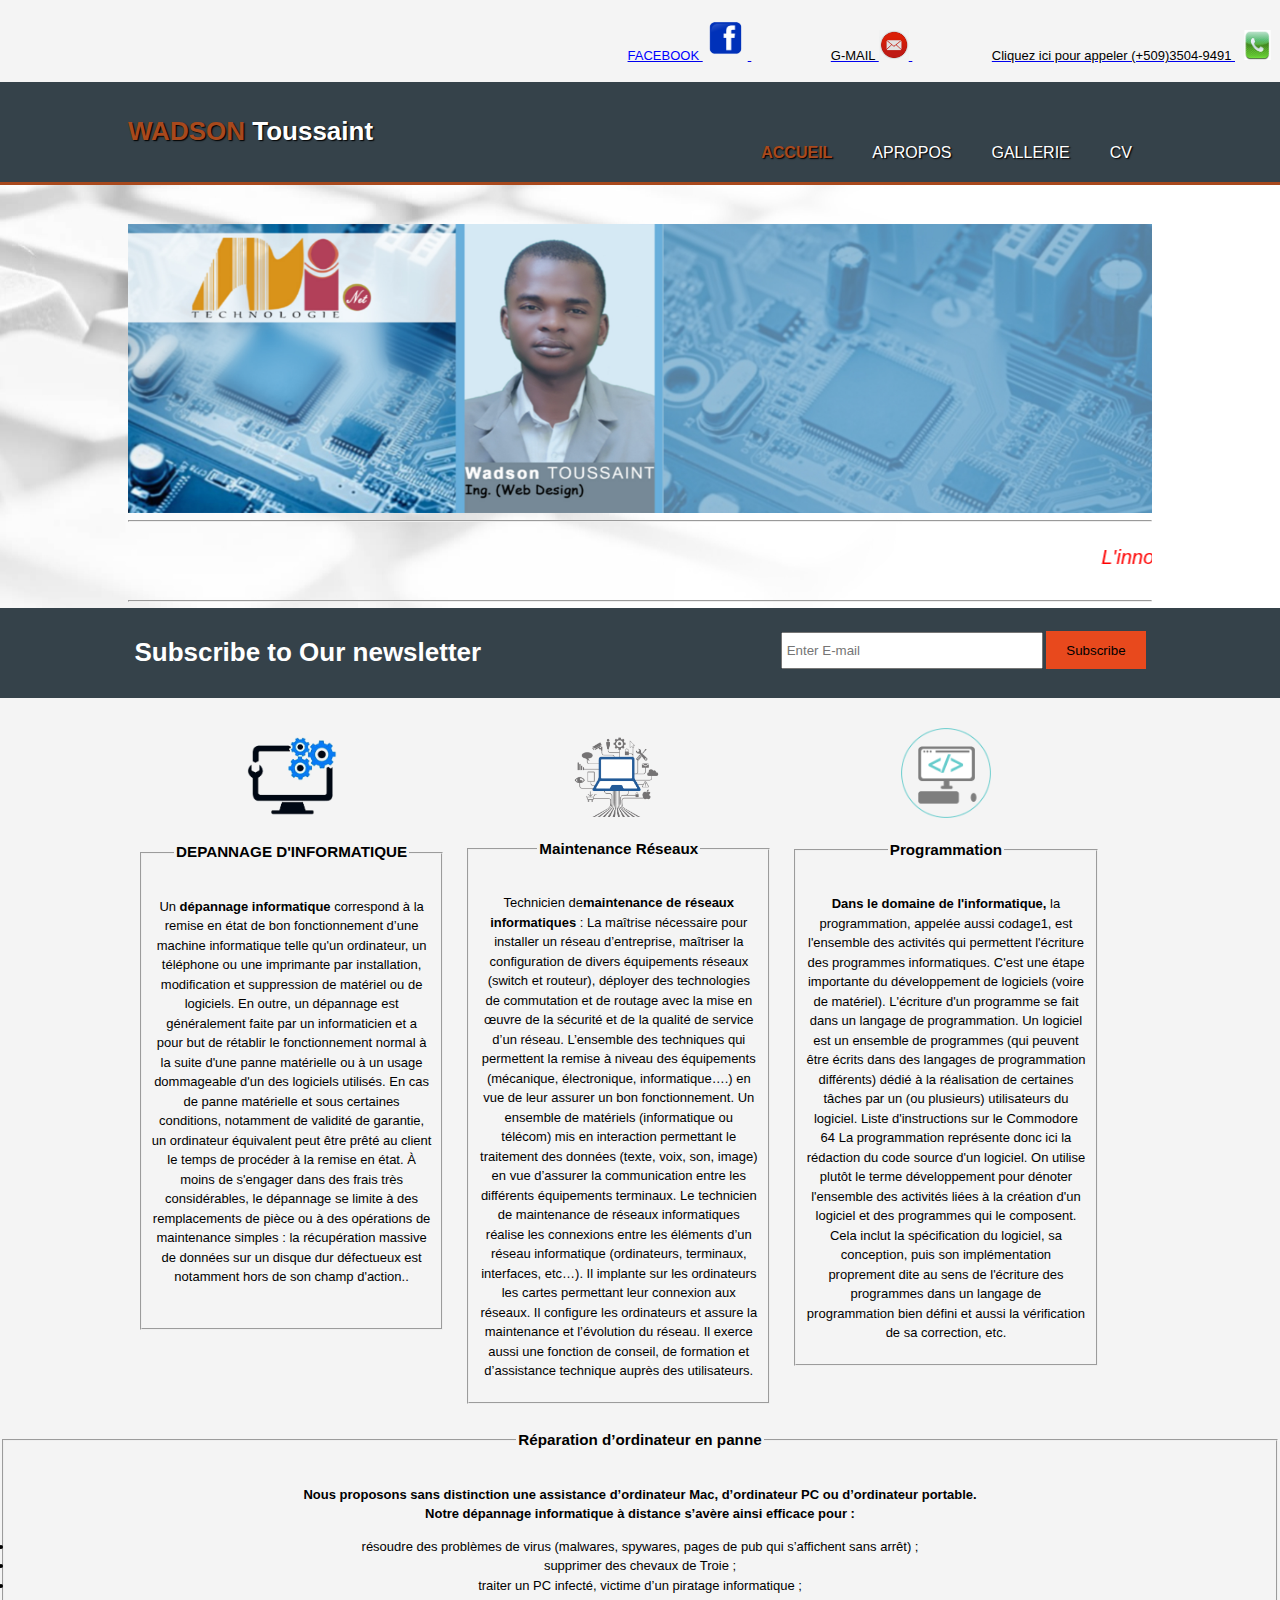
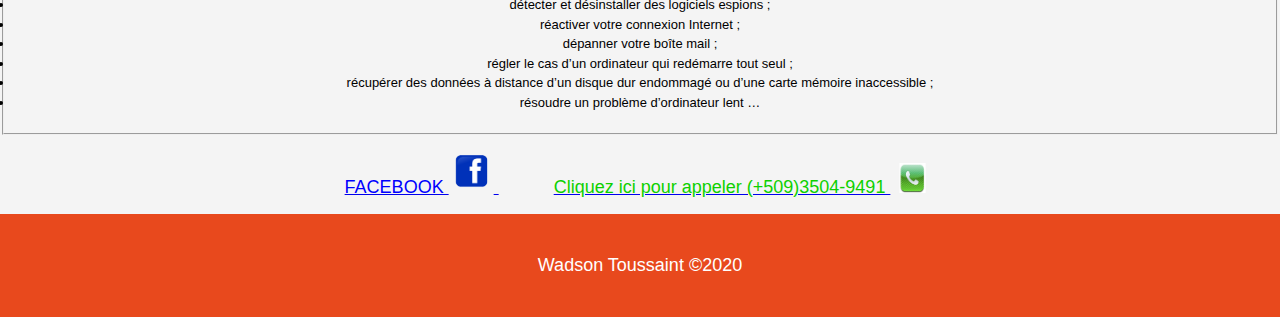
<file: index.html>
<!DOCTYPE html>
<html lang="Fr, En, Es" dir="ltr">

  <head>
    <meta charset="utf-8">
    <meta name="viewport" content="width-device-width">
    <meta name="description" content="affordable and professional web Design">
    <meta name="keywords" content="web design, affordable web design, professional">
    <meta name="author" content="brad Travercy">
    <title>Wadsontoussaint.ht||Bienvenue</title>
    <link rel="stylesheet" href="./css/style.css">
  </head>
  <body>
  
  <section class="contacs" style="text-align:right">
		  <div class="contac">
			<p align="right">

	
					<a href="https://web.facebook.com/watson.toussain" target="-blank">
									
						<font face="sans-serif" color="blue" size="2">FACEBOOK
							<img src="img/fa.png" width="45" height="45">	
					</a>
					
					&nbsp;&nbsp;&nbsp;&nbsp;&nbsp;&nbsp;&nbsp;&nbsp;&nbsp;&nbsp;
						&nbsp;&nbsp;&nbsp;&nbsp;&nbsp;&nbsp;&nbsp;&nbsp;&nbsp;&nbsp;
						
					<a href="mailto:watsontoussaint96@gmail.com">
					<font class="cil" face="sans-serif" color=" red;" size="2">G-MAIL
			
					<img src="img/lo5.png" width="30" height="30">
						</a>
			&nbsp;&nbsp;&nbsp;&nbsp;&nbsp;&nbsp;&nbsp;&nbsp;&nbsp;&nbsp;
						&nbsp;&nbsp;&nbsp;&nbsp;&nbsp;&nbsp;&nbsp;&nbsp;&nbsp;&nbsp;
			
					<a href="tel:+50935049491">
					<font class="cil" face="sans-serif" color=" red;" size="2">Cliquez ici pour appeler (+509)3504-9491
			
					<img src="img/ap.png" width="45" height="30">
						</a>
			</p>
			</div>
			</section>
      <header>
	  <style>
.mySlides {display:none;}

</style>

 
			
        <div class="container">
          <div id="branding">
            <h1><span class="highlight">WADSON</span> Toussaint</h1>
          </div><br/>
		 
          <nav>
            <ul>
              <li class="current"><a href="index.html">Accueil</a></li>
              <li><a href="about.html">Apropos</a></li>
              <li><a href="Gallerie.html">Gallerie</a></li>
			  <li><a href="cv.html">CV</a></li>

            </ul>
          </nav>
        </div>
      </header>

      <section id="showcase">
         <div class="container">
		<br>
		  <br>
<div class="w3-content w3-section">
  <img class="mySlides" src="img/back1.jpg" width="100%"  height="200%"  style=>
  <img class="mySlides" src="img/back2.jpg" width="100%" height="200%" style=>
  <img class="mySlides" src="img/back3.jpg" width="100%"  height="200%" style=>

<script>
var myIndex = 0;
carousel();

function carousel() {
  var i;
  var x = document.getElementsByClassName("mySlides");
  for (i = 0; i < x.length; i++) {
    x[i].style.display = "none";  
  }
  myIndex++;
  if (myIndex > x.length) {myIndex = 1}    
  x[myIndex-1].style.display = "block";  
  setTimeout(carousel, 2000); // Change image every 2 seconds
}
</script>
<hr/>
 <em>
           <p style="color:red;"><marquee>L'innovateur de la Technologie</marquee></p></em>
		   <hr/>
         </div>

      </section>
  <section id=newsletter>
        <div class="container">
          <h1>Subscribe to Our newsletter</h1>
          <form>
            <input type="E-mail" placeholder="Enter E-mail" name="" value="">
            <button type="submit" class="button-1">Subscribe</button>
          </form>
        </div>
      </section>
  

<section id="boxes">
  <div class="container">
      <div class="box">
        <img src="./img/lo1.png">
		<fieldset>
        <legend><h3>DEPANNAGE D'INFORMATIQUE</h3></legend>
        <p>Un <b>dépannage informatique</b> correspond à la remise en état 
		de bon fonctionnement d’une machine informatique telle qu'un ordinateur,
		un téléphone ou une imprimante par installation, modification et suppression de matériel ou de logiciels. En outre, un dépannage est généralement faite par un informaticien et a pour but de rétablir le fonctionnement normal à la suite d'une panne matérielle ou à un usage dommageable d'un des logiciels utilisés. En cas de panne matérielle et sous certaines conditions, notamment de validité de garantie, un ordinateur équivalent peut être prêté au client le temps de procéder à la remise en état. À moins de s'engager dans des frais très considérables, le dépannage se limite à des remplacements de pièce ou à des opérations de maintenance simples : la récupération massive de données 
		sur un disque dur défectueux est notamment hors de son champ d'action..</p><br/>
		</fieldset>
      </div>
	  


      <div class="box">
        <img src="./img/lo2.png">
		<fieldset>
        <legend><h3>Maintenance Réseaux</h3></legend>
        <p>
		Technicien de<b>maintenance de réseaux informatiques</b> :  
		La maîtrise nécessaire pour installer un réseau d’entreprise,
		maîtriser la configuration de divers équipements réseaux (switch et routeur), 
		déployer des technologies de commutation et de routage avec la mise en œuvre de 
		la sécurité et de la qualité de service d’un réseau. L’ensemble des techniques qui permettent la remise à niveau des équipements (mécanique, électronique, informatique….) en vue de leur assurer un bon fonctionnement. Un ensemble de matériels (informatique ou télécom) mis en interaction permettant le traitement des données (texte, voix, son, image) en vue d’assurer la communication entre les différents équipements terminaux. Le technicien de maintenance de réseaux informatiques réalise les connexions entre les éléments d’un réseau informatique (ordinateurs, terminaux, interfaces, etc…). Il implante sur les ordinateurs les cartes permettant leur connexion aux réseaux. Il configure les ordinateurs et assure la maintenance et l’évolution du réseau. Il exerce aussi une fonction de conseil, 
		de formation et d’assistance technique auprès des utilisateurs.
		</p>
		</fieldset>
      </div>
&nbsp;&nbsp;&nbsp;&nbsp;
      <div class="box">
        <img src="./img/lo3.png">
		<fieldset>
        <legend><h3>Programmation</h3></legend>
		<p> <b>Dans le domaine de l'informatique,</b> la programmation, appelée aussi codage1, est l'ensemble des activités qui permettent l'écriture des programmes informatiques. C'est une étape importante du développement de logiciels (voire de matériel).

L'écriture d'un programme se fait dans un langage de programmation. Un logiciel est un ensemble de programmes (qui peuvent être écrits dans des langages de programmation différents) dédié à la réalisation de certaines tâches par un (ou plusieurs) utilisateurs du logiciel.


Liste d'instructions sur le Commodore 64
La programmation représente donc ici la rédaction du code source d'un logiciel. On utilise plutôt le terme développement pour dénoter l'ensemble des activités liées à la création d'un logiciel et des programmes qui le composent. Cela inclut la spécification du logiciel, sa conception, puis son implémentation proprement dite au sens de l'écriture des programmes dans un langage de programmation bien défini et aussi la vérification de sa correction, etc.</p>
		</fieldset>
      </div>
	  
	  
  </div>
  <fieldset>
 <legend style="text-align:center;"> <h3 >Réparation d’ordinateur en panne</h3></legend>
  	  <p style="text-align:center;" "background:white;"> 

<b style="color:black;">Nous proposons sans distinction une assistance d’ordinateur Mac, d’ordinateur PC ou d’ordinateur portable.<br> Notre dépannage informatique à distance s’avère ainsi efficace pour :</b><br/>
<ul style="color:black;" class="Listed">
<li class="Listed">résoudre des problèmes de virus (malwares, spywares, pages de pub qui s’affichent sans arrêt) ;</li>
<li class="Listed">supprimer des chevaux de Troie ;</li>
<li class="Listed">traiter un PC infecté, victime d’un piratage informatique ;</li>
<li class="Listed">détecter et désinstaller des logiciels espions ;</li>
<li class="Listed">réactiver votre connexion Internet ;</li>
<li class="Listed">dépanner votre boîte mail ;</li>
<li class="Listed">régler le cas d’un ordinateur qui redémarre tout seul ;</li>
<li class="Listed">récupérer des données à distance d’un disque dur endommagé ou d’une carte mémoire inaccessible ;</li>
<li class="Listed">résoudre un problème d’ordinateur lent …
	</ul>	
		</p>
		</fieldset>
		
		<div>
			<p align="Center">

	
					<a href="https://web.facebook.com/watson.toussain" target="-blank">
									
						<font face="sans-serif" color="blue" size="4">FACEBOOK
							<img src="img/fa.png" width="45" height="45">	
					</a>
					
					&nbsp;&nbsp;&nbsp;&nbsp;&nbsp;&nbsp;&nbsp;&nbsp;&nbsp;&nbsp;
			
					<a href="tel:+50935049491">
					<font face="sans-serif" color="red;" size="4">Cliquez ici pour appeler (+509)3504-9491
			
					<img src="img/ap.png" width="45" height="30">
						</a>
			</p>
			</div>
</section>
  </body>

    <footer>
      <p>Wadson Toussaint &copy;2020</p>
    </footer>
</html>
</file>
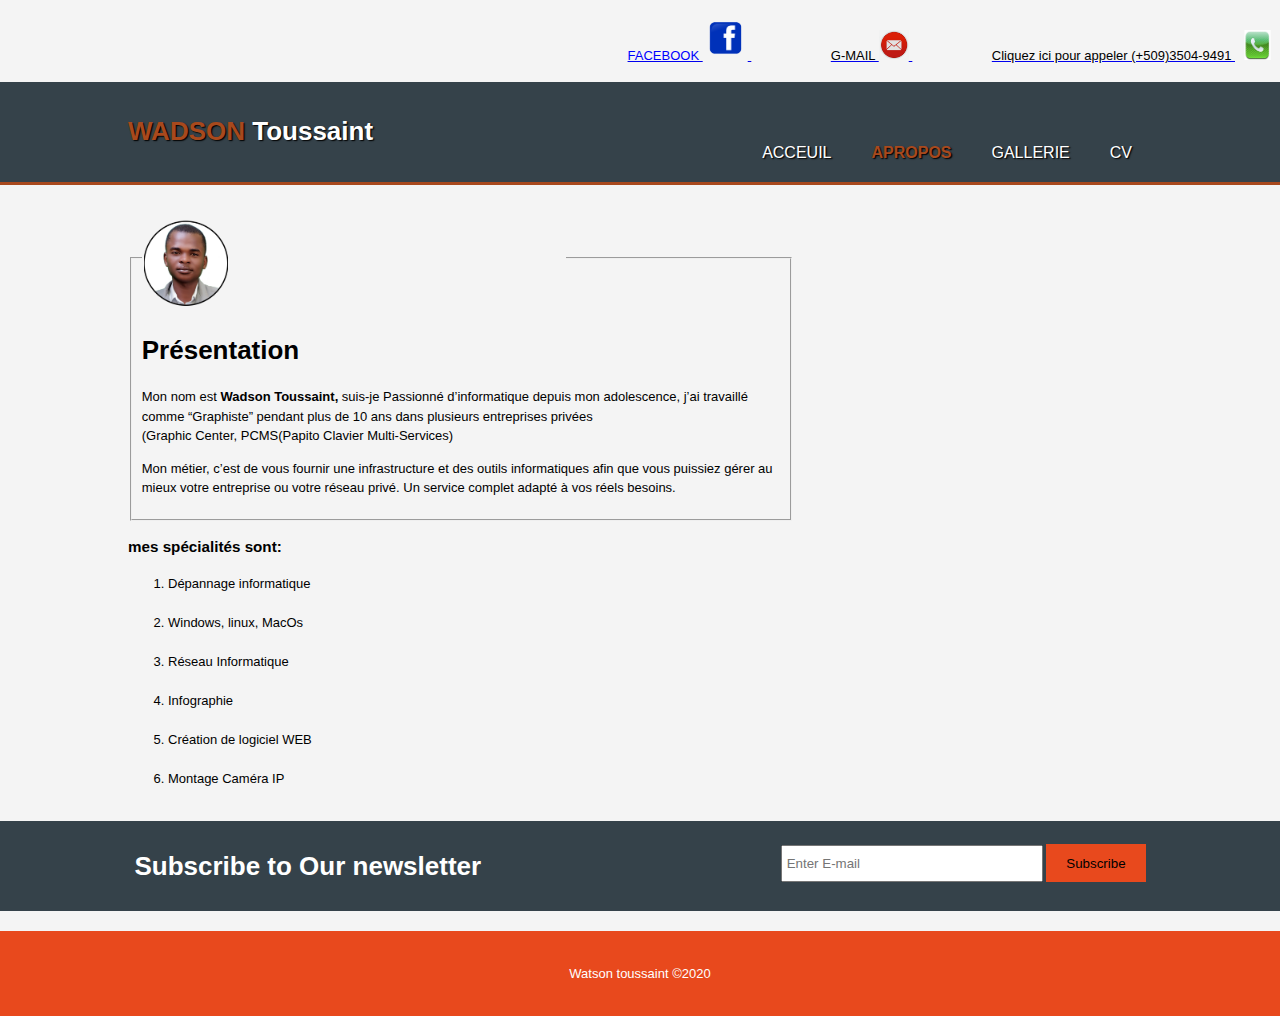
<file: about.html>
<!DOCTYPE html>
<html lang="Fr, en , Es" dir="ltr">
  <head>
    <meta charset="utf-8">
    <meta name="viewport" content="width-device-width">
    <meta name="description" content="affordable and professional web Design">
    <meta name="keywords" content="web design, affordable web design, professional">
    <meta name="author" content="brad Travercy">
      <title>Wadsontoussaint.ht|| Apropos</title>
    <link rel="stylesheet" href="./css/style.css">
  </head>
  <body>
  
  <section class="contacs" style="text-align:right">
		  <div class="contac">
			<p align="right">

	
					<a href="https://web.facebook.com/watson.toussain" target="-blank">
									
						<font face="sans-serif" color="blue" size="2">FACEBOOK
							<img src="img/fa.png" width="45" height="45">	
					</a>
					
					
						&nbsp;&nbsp;&nbsp;&nbsp;&nbsp;&nbsp;&nbsp;&nbsp;&nbsp;&nbsp;
						&nbsp;&nbsp;&nbsp;&nbsp;&nbsp;&nbsp;&nbsp;&nbsp;&nbsp;&nbsp;
						
					<a href="mailto:watsontoussaint96@gmail.com">
					<font class="cil" face="sans-serif" color=" red;" size="2">G-MAIL
			
					<img src="img/lo5.png" width="30" height="30">
						</a>
					
					&nbsp;&nbsp;&nbsp;&nbsp;&nbsp;&nbsp;&nbsp;&nbsp;&nbsp;&nbsp;
						&nbsp;&nbsp;&nbsp;&nbsp;&nbsp;&nbsp;&nbsp;&nbsp;&nbsp;&nbsp;
			
					<a href="tel:+50935049491">
					<font class="cil" face="sans-serif" color=" red;" size="2">Cliquez ici pour appeler (+509)3504-9491
			
					<img src="img/ap.png" width="45" height="30">
						</a>
			</p>
			</div>
			</section>
      <header>
        <div class="container">
          <div id="branding">
            <h1><span class="highlight">WADSON</span> Toussaint</h1>
          </div><br/>
          <nav>
            <ul>
              <li><a href="index.html">Acceuil</a></li>
              <li class="current"><a href="about.html">Apropos</a></li>
              <li><a href="Gallerie.html">Gallerie</a></li>
			  <li><a href="cv.html">CV</a></li>

            </ul>
          </nav>
        </div>
      </header>
<br>


<section id="main">
  <div class="container">
      <article id="main-col">
	 
	 <fieldset>
        <h1 class="page-title" style="color:black;">Présentation</h1>
		<legend><img src="./img/pic1.png" style="float:left;" width="20%" height="20%"></legend>
		
       <p id="memo" style="color:black;"> Mon nom est <b>Wadson Toussaint,</b> suis-je Passionné d’informatique depuis mon adolescence,
  j’ai travaillé comme “Graphiste” pendant plus de 10 ans dans plusieurs entreprises privées 
  <br/>(Graphic Center, PCMS(Papito Clavier Multi-Services)
  <p style="color:black;">Mon métier, c’est de vous fournir une infrastructure et 
  des outils informatiques afin que vous puissiez gérer au mieux votre entreprise
  ou votre réseau privé.
Un service complet adapté à vos réels besoins.</p>
  </fieldset>
  <h3> mes spécialités sont:</h3>
  <ol>
<li class="lispro">Dépannage informatique</li><br/>
<li class="lispro">Windows, linux, MacOs</li><br/>
<li class="lispro">Réseau Informatique</li><br/>
<li class="lispro">Infographie</li><br/>
<li class="lispro">Création de logiciel WEB</li><br/>
<li class="lispro">Montage Caméra IP</li><br/>

</ol>
</div>


<section id=newsletter>
<div class="container">
<h1>Subscribe to Our newsletter</h1>
<form>
  <input type="E-mail" placeholder="Enter E-mail" name="" value="">
  <button type="submit" class="button-1">Subscribe</button>
</form>
</div>
</section>

  </body>
<br>
    <footer>
      <p>Watson toussaint &copy;2020 </p>
    </footer>
</html>
</file>
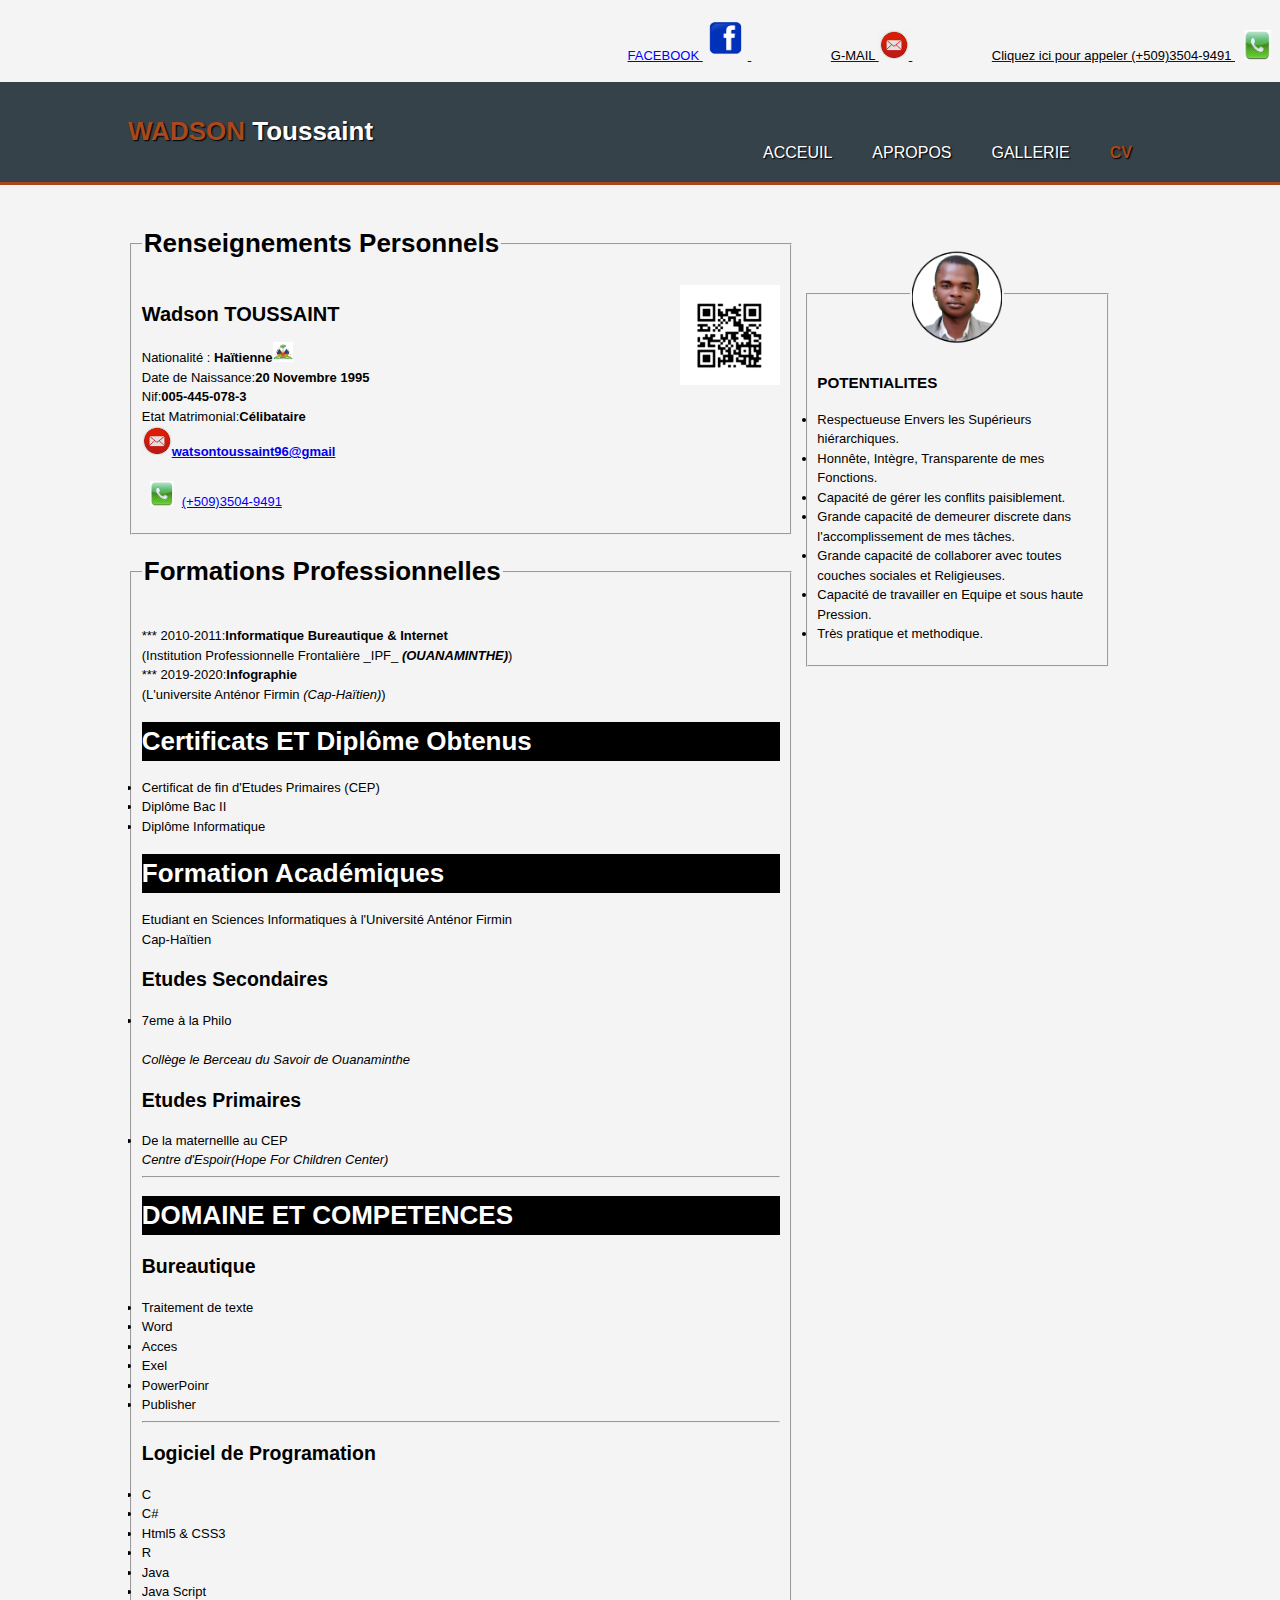
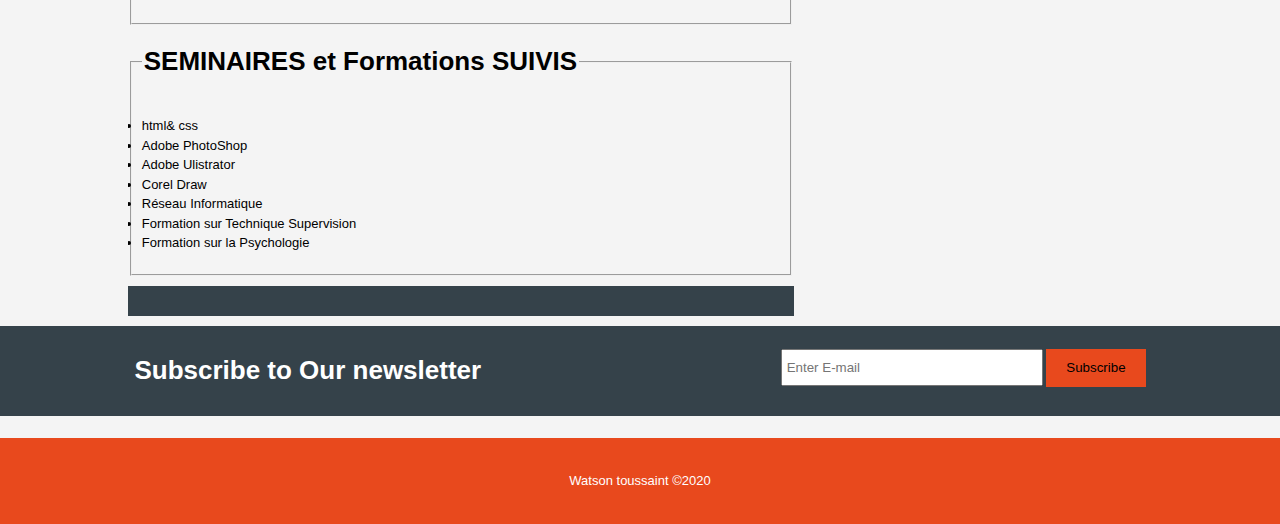
<file: cv.html>
<!DOCTYPE html>
<html lang="Fr, en , Es" dir="ltr">
  <head>
    <meta charset="utf-8">
    <meta name="viewport" content="width-device-width">
    <meta name="description" content="affordable and professional web Design">
    <meta name="keywords" content="web design, affordable web design, professional">
    <meta name="author" content="brad Travercy">
      <title>Wadsontoussaint.ht||CV</title>
    <link rel="stylesheet" href="./css/style.css">
  </head>
  <body>
  
  <section class="contacs" style="text-align:right">
		  <div class="contac">
			<p align="right">

	
					<a href="https://web.facebook.com/watson.toussain" target="-blank">
									
						<font face="sans-serif" color="blue" size="2">FACEBOOK
							<img src="img/fa.png" width="45" height="45">	
					</a>
					
					&nbsp;&nbsp;&nbsp;&nbsp;&nbsp;&nbsp;&nbsp;&nbsp;&nbsp;&nbsp;
						&nbsp;&nbsp;&nbsp;&nbsp;&nbsp;&nbsp;&nbsp;&nbsp;&nbsp;&nbsp;
						
					<a href="mailto:watsontoussaint96@gmail.com">
					<font class="cil" face="sans-serif" color=" red;" size="2">G-MAIL
			
					<img src="img/lo5.png" width="30" height="30">
						</a>
			&nbsp;&nbsp;&nbsp;&nbsp;&nbsp;&nbsp;&nbsp;&nbsp;&nbsp;&nbsp;
						&nbsp;&nbsp;&nbsp;&nbsp;&nbsp;&nbsp;&nbsp;&nbsp;&nbsp;&nbsp;
					<a href="tel:+50935049491">
					<font  class="cil" face="sans-serif" color=" red;" size="2">Cliquez ici pour appeler (+509)3504-9491
			
					<img src="img/ap.png" width="45" height="30">
						</a>
			</p>
			</div>
			</section>
      <header>
        <div class="container">
          <div id="branding">
            <h1><span class="highlight">WADSON</span> Toussaint</h1>
          </div><br/>
          <nav>
            <ul>
              <li><a href="index.html">Acceuil</a></li>
              <li ><a href="about.html">Apropos</a></li>
              <li ><a href="Gallerie.html">Gallerie</a></li>
			  <li class="current"><a href="cv.html">CV</a></li>

            </ul>
          </nav>
        </div>
      </header>
<br>


<section id="main">
  <div class="container">
      <article id="main-col">
	  <fieldset>
	  <img src="img/cod.jpg" width="100" height="" style="float:right;">

       <legend> <h1 class="page-title" style="color:black;">Renseignements Personnels</h1></legend>
        <h1 style="font-size:20px;">Wadson TOUSSAINT</h1>
		<p style="color:black;" "font-size:15px;">
		   Nationalité : <b>Haïtienne<img src="img/arm1.png" width="20px" height="20px" title="Armoirie"></b><br> 
		   Date de Naissance:<b>20 Novembre 1995</b><br/>
		   Nif:<b>005-445-078-3</b><br/>
		   Etat Matrimonial:<b>Célibataire</b><br/>
		   <a href="mailto:watsontoussaint96@gmail"><b> <img src="img/lo5.png" width="30" height="30">watsontoussaint96@gmail</b><br/>

			</a><br/>
			<a href="tel:+5093504991"><img src="img/ap.png" width="40" height="25">(+509)3504-9491</a>
		  </p>
</fieldset>

<fieldset>
       <legend> <h1 class="page-title">Formations Professionnelles</h1></legend>
        <p style="color:black;">
		*** 2010-2011:<b>Informatique Bureautique & Internet</b><br/>
		(Institution Professionnelle Frontalière _IPF_ <i><b>(OUANAMINTHE)</b></i>)<br/>
	
		*** 2019-2020:<b>Infographie</b><br/>
		(L'universite Anténor Firmin <i>(Cap-Haïtien)</i>)<br/>
		<h1 style="background-color:black; color:white;"> Certificats ET Diplôme Obtenus</h1>
			<ul>
			<li>Certificat de fin d'Etudes Primaires (CEP)</li>
			<li>Diplôme Bac II</li>
			<li>Diplôme Informatique</li>
				</ul>
				
				<h1 style="background-color:black; color:white;" >Formation Académiques</h1>
				
				<p> Etudiant en Sciences Informatiques à l'Université Anténor Firmin <br>
				Cap-Haïtien</p>
				<h2>Etudes Secondaires</h2>
			<ul>
			<li>7eme à la Philo</li><br>
			<i>Collège le Berceau du Savoir de Ouanaminthe</i>
			</ul>
			<h2>Etudes Primaires</h2>
			<ul>
		
			<li>De la maternellle au CEP</li>
			<i>Centre d'Espoir(Hope For Children Center)</i>
				</ul>
				<hr>
				
				<h1 style="background-color:black; color:white;" > DOMAINE ET COMPETENCES</h1>
				<h2>Bureautique</h2>
			<ul>
			<li>Traitement de texte</li>
			<li>Word</li><li>Acces</li>
			<li>Exel</li><li>PowerPoinr</li><li>Publisher</li>
				</ul>
				<hr>
				<h2>Logiciel de Programation</h2>
			<ul>
			<li>C</li>
			<li>C#</li><li>Html5 & CSS3</li>
			<li>R</li><li>Java</li><li>Java Script</li>
			</ul>
		</p> 
		
</fieldset>

<fieldset>
       <legend> <h1 class="page-title" style="color:black;">SEMINAIRES et Formations SUIVIS</h1></legend>
        <p style="color:black;">
		<ul>
			<li>html& css</li>
			<li>Adobe PhotoShop</li><li>Adobe Ulistrator</li>
			<li>Corel Draw</li><li>Réseau Informatique</li><li>Formation sur Technique Supervision</li>
			<li>Formation sur la Psychologie</li>
			</ul>
		</p>
		
		</fieldset>

		<p class="dark">
</p>
      </article>
      <aside id="boxes">
        <div>
			<div class="box">
			<fieldset>
       <legend> <img src="./img/pic1.png"></legend>
          <h3 style="color:black;">POTENTIALITES</h3>
          <p style="color:black;"> 
		  <ul style="text-align:left;">
		  <li>Respectueuse Envers les Supérieurs hiérarchiques.</li>
		  <li>Honnête, Intègre, Transparente de mes Fonctions.</li>
		  <li>Capacité de gérer les conflits paisiblement.</li>
		  <li>Grande capacité de demeurer discrete dans l'accomplissement de mes tâches.</li>
		  <li>Grande capacité de collaborer avec toutes couches sociales et Religieuses.</li>
		  <li>Capacité de travailler en Equipe et sous haute Pression.</li>
		  <li>Très pratique et methodique.</li>
			</ul>
		  </p>
      </fieldset>
	  </div>
	  </div>

      </aside>
  </div>
</section>

<section id=newsletter>
<div class="container">
<h1>Subscribe to Our newsletter</h1>
<form>
  <input type="E-mail" placeholder="Enter E-mail" name="" value="">
  <button type="submit" class="button-1">Subscribe</button>
</form>
</div>
</section>

  </body>
<br>
    <footer>
      <p>Watson toussaint &copy;2020 </p>
    </footer>
</html>
</file>
<file: css/style.css>
.histo{
	color:black;
}
.cil{
	color:black;
}
.forma{color:black;}
body{
  /*font-family: Arial,Helvetica, sans-serif;
  font-size: 15px;
  line-height: 1.5;*/
  font:15px/1.5 Arial, Helvetica, Sans-serif;
  padding: 0;
  margin: 0;
  background-color: #f4f4f4;
}
 /*Global*/
.container{
  width: 80%;
  margin: auto;
  overflow: hidden;
  
}
ul{
  margin: 0;
  padding: 0;
}
.button-1{
  height: 38px;
  background: #e8491d;
  border: 0;
  padding-left: 20px;
  padding-right:  20px;

}

.dark{
  padding: 15px;
  background: #35424a;
  color: #ffffff;
  margin-top: 10px;
  margin-bottom: 10px;
}
/*header*/
header{
  text-shadow: black 0.1em 0.1em 0.1em;
  background: #35424a;
  color: #ffffff;
  padding-top: 30px;
  min-height: 70px;
  border-bottom: #a8491d 3px solid;
}
header a{
  color: #ffffff;
  text-decoration: none;
  text-transform: uppercase;
  font-size: 16px;
}
header ul{
  margin: 0;
  padding: 0;
}

header li{
  float:left;
  display: inline;
  padding: 0 20px 0 20px;
}
header #branding{
  float:left;
}
header #branding h1{
  margin: 0;
  
}
header nav{
  float: right;
  margin-top: 10px;
}
header .highlight, header .current a{
  color:#a8491d;
  font-weight: bold;
}
header a:hover{
  color:#cccccc;
  font-weight:bold;
}
.Listed {
	text-align:center;
}

/*showcase*/
#showcase{
  min-height: 20px;
  text-align: right;
  color: #ffffff;
  background: url('../img/back-3.jpg') no-repeat;
  background-position:center;
  background-size:cover;
}
#showcase h1{
  margin-top: 25px;
  font-size: 40px;
  margin-bottom: 25px
}

#memo p {text-align:center;}
#showcase p {
  font-size: 20px;
  /*text-shadow:color: red; text-shadow: black 0.1em 0.1em 0.1em;*/
  text-align: center;
  color:black;
}
h3{text-align: left;
  color: black;}
.lispro{color:black;
 text-align:left;} 
 

/*newsletter*/
#newsletter{
  padding: 8px;
  color: #ffffff;
  background: #35424a;
}
#newsletter h1{
  float: left;
}
#newsletter form{
  float: right;
  margin-top: 15px;
}

#newsletter input[type="E-mail"]{
  padding: 4px;
  height: 25px;
  width:250px;
}
/* boxes */
#boxes{
  margin-top: 20px;
}
#boxes .box{
  float: left;
  text-align: center;
  width: 30%;
  padding: 10px;
  color:black;
}
#boxes .box img{
  width: 90px;
}
/*sidebar*/
aside#sidebar{
  float: right;
  width: 30%;
  margin-top: 10px;
}

aside#sidebar.quote input, aside#sidebar.quote input textarea{
  width: 90%;
  padding: 5px;
}
/*Main-col*/
article#main-col{
  float: left;
  width: 65%;
}

/*Services*/
ul#services li{
  list-style: none;
  padding: 20px;
  border: #cccccc solid 1px;
  margin-bottom: 5px;
  background: #e6e6e6;
}


/* footer */
footer{
  padding: 20px;
  margin-top: : 20px;
  color:#ffffff;
  background-color: #e8491d;
  text-align: center;
}

/*Media Queries*/
@media(max-width: 768px){
  header #branding,
  header nav,
  header nav li,
  #newsletter h1,
  #newsletter form,
  #boxes .box,
  article#main-col,
  aside#sidebar{
    float: none;
    text-align: center;
    width: 100%;
  }

  header{
    padding-bottom: 20px;
  }
  #showcase h1{
    margin-top: 40px;
  }
  #newsletter button, .quote button {
    display: block;
    width: 100%;
  }
  #newsletter form input[type="e-mail"], .quote input, .quote textarea {
    width: 100%;
    margin-bottom: 5px;
  }
  }

}
</file>
